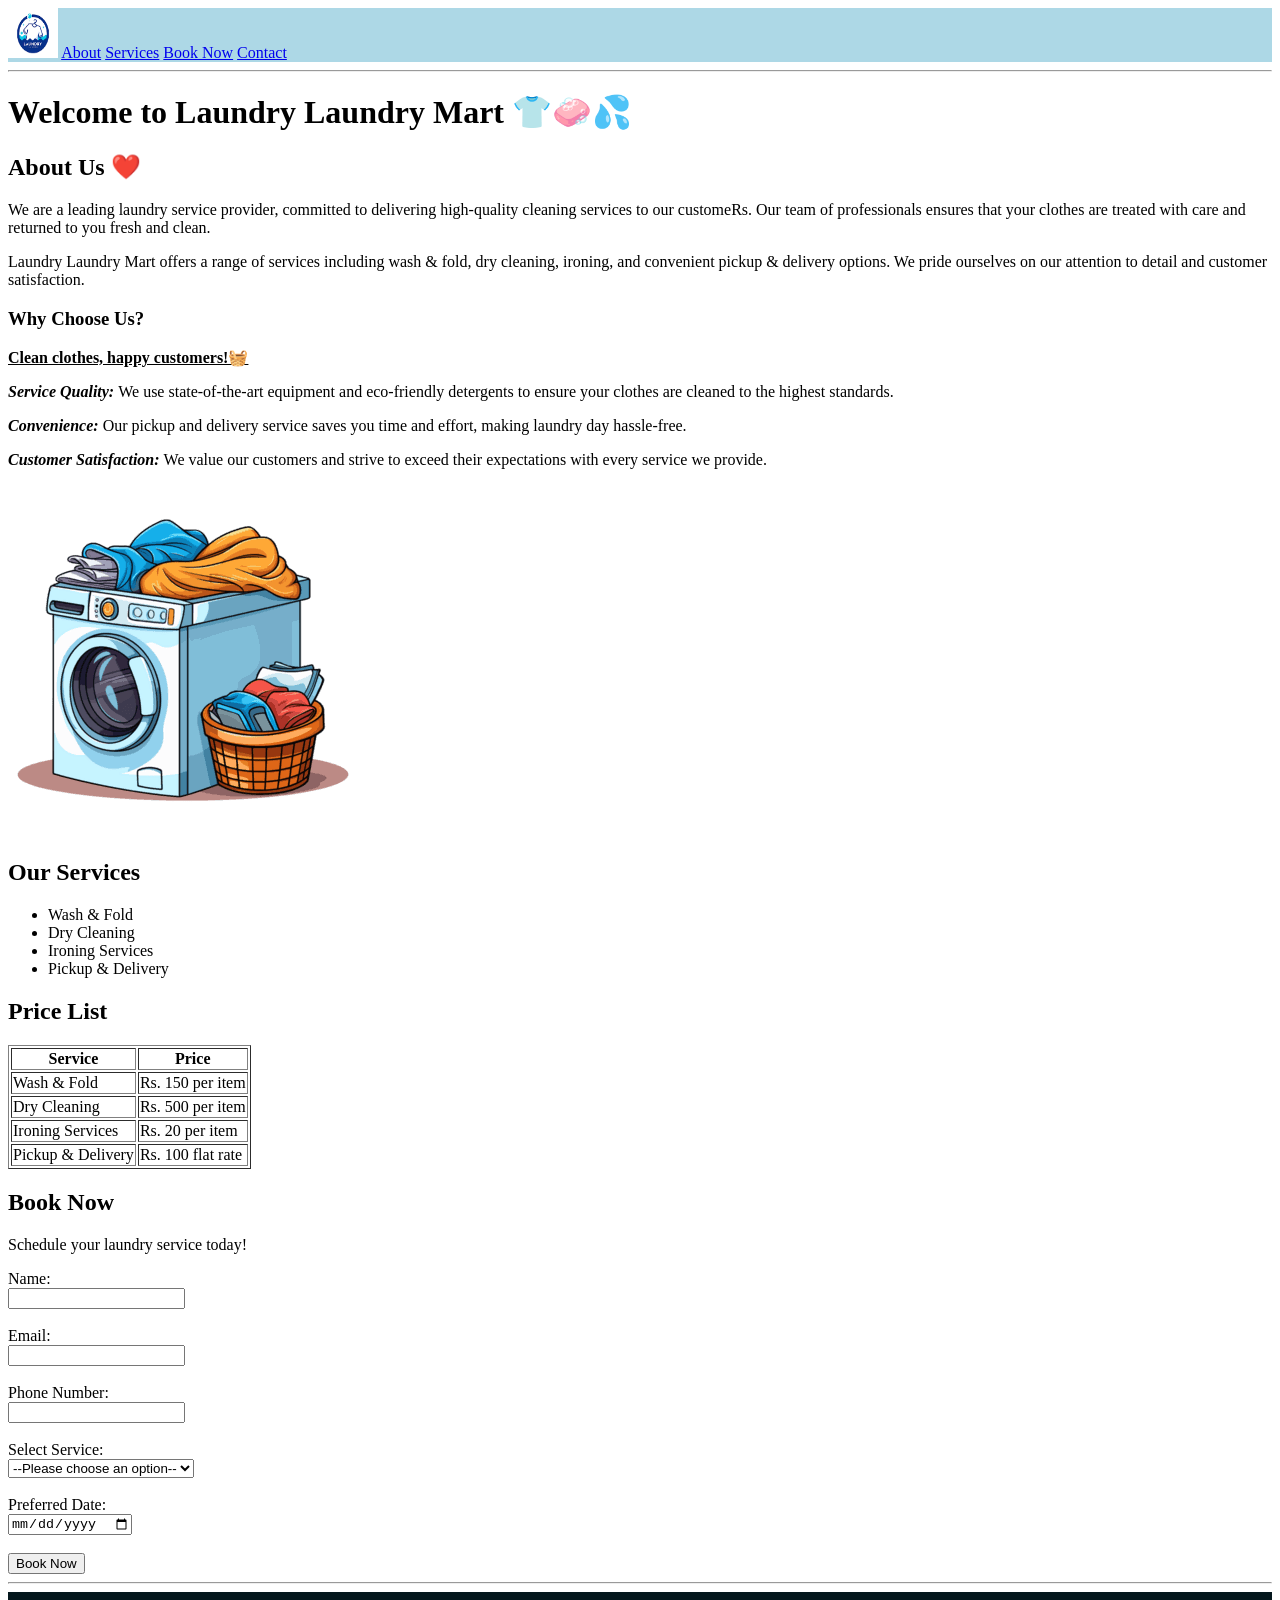
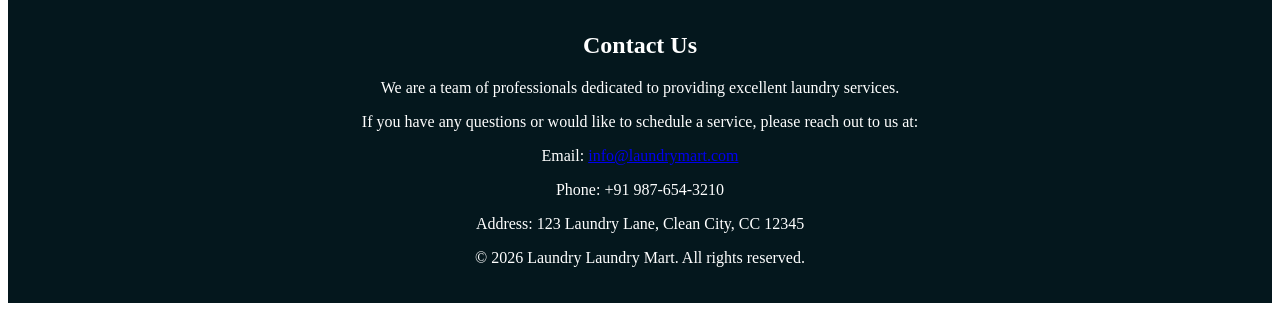
<file: LaundryMart/index.html>
<!DOCTYPE html>
<html lang="en">
<head>
    <meta charset="UTF-8">
    <meta name="viewport" content="width=device-width, initial-scale=1.0">
    <title>Laundry Mart</title>
    <link rel="icon" href="logo.png" type="image/png">

</head>
<body>
    <header>
        <nav style="background-color: lightblue;">
            <img src="logo.png" alt="Laundry Mart Logo" width="50" height="50">
            <a href="#about">About</a>
            <a href="#services">Services</a>
            <a href="#book">Book Now</a>
            <a href="#contact">Contact</a>
        </nav>
        <hr />
        <h1>Welcome to Laundry Laundry Mart 👕🧼💦</h1>
    </header>
    <main>
        <section id="about">
            <h2>About Us  ❤️</h2>
            <p>We are a leading laundry service provider, committed to delivering high-quality cleaning services to our customeRs. Our team of professionals ensures that your clothes are treated with care and returned to you fresh and clean.</p>
            <p>Laundry Laundry Mart offers a range of services including wash & fold, dry cleaning, ironing, and convenient pickup & delivery options. We pride ourselves on our attention to detail and customer satisfaction.</p>
            <h3>Why Choose Us?</h3>
            <p><b><u>Clean clothes, happy customers!🧺 </u></b></p>
            <p> <i><b>Service Quality: </b></i>We use state-of-the-art equipment and eco-friendly detergents to ensure your clothes are cleaned to the highest standards.</p>
            <p> <i><b>Convenience: </b></i>Our pickup and delivery service saves you time and effort, making laundry day hassle-free.</p>
            <p> <i><b>Customer Satisfaction: </b></i>We value our customers and strive to exceed their expectations with every service we provide.</p>
        </section>

        <section>
            <img src="laundry.png" alt="Laundry Service">
        </section>

        <section id="services">
            <h2>Our Services</h2>
            <ul>
                <li>Wash & Fold</li>
                <li>Dry Cleaning</li>
                <li>Ironing Services</li>
                <li>Pickup & Delivery</li>
            </ul>
        </section>

        <section>
            <h2>Price List</h2>
            <table border="1">
                <thead>
                    <tr>
                        <th>Service</th>
                        <th>Price</th>
                    </tr>
                </thead>
                <tbody>
                    <tr>
                        <td>Wash & Fold</td>
                        <td>Rs. 150 per item</td>
                    </tr>
                    <tr>
                        <td>Dry Cleaning</td>
                        <td>Rs. 500 per item</td>
                    </tr>
                    <tr>
                        <td>Ironing Services</td>
                        <td>Rs. 20 per item</td>
                    </tr>
                    <tr>
                        <td>Pickup & Delivery</td>
                        <td>Rs. 100 flat rate</td>
                    </tr>
                </tbody>
            </table>
        </section>
        <section id="book">
            <h1>Book Now</h1>
            <p>Schedule your laundry service today!</p>
            <form action="">
                <label for="name">Name:</label><br>
                <input type="text" id="name" name="name" required><br><br>

                <label for="email">Email:</label><br>
                <input type="email" id="email" name="email" required><br><br>

                <label for="phone">Phone Number:</label><br>
                <input type="tel" id="phone" name="phone" required><br><br>

                <label for="service">Select Service:</label><br>
                <select id="service" name="service">
                    <option value="">--Please choose an option--</option>
                    <option value="wash_fold">Wash & Fold</option>
                    <option value="dry_cleaning">Dry Cleaning</option>
                    <option value="ironing">Ironing Services</option>
                    <option value="pickup_delivery">Pickup & Delivery</option>
                </select><br><br>

                <label for="date">Preferred Date:</label><br>
                <input type="date" id="date" name="date"><br><br>

                <input type="submit" value="Book Now">
            </form>
        </section>

        
    </main>
    <hr>
    <footer style="background-color: #04171d; color: white; padding: 20px; text-align: center;">
         <section id="contact">
            <h2>Contact Us</h2>
             <p>We are a team of professionals dedicated to providing excellent laundry services.</p>
            <p>If you have any questions or would like to schedule a service, please reach out to us at:</p>
            <p>Email: <a href="mailto:info@laundrymart.com">info@laundrymart.com</a></p>
            <p>Phone: +91 987-654-3210</p>
            <p>Address: 123 Laundry Lane, Clean City, CC 12345</p>
        </section>
        <p>&copy; 2026 Laundry Laundry Mart. All rights reserved.</p>
        
    </footer>
    
</body>
</html>
</file>
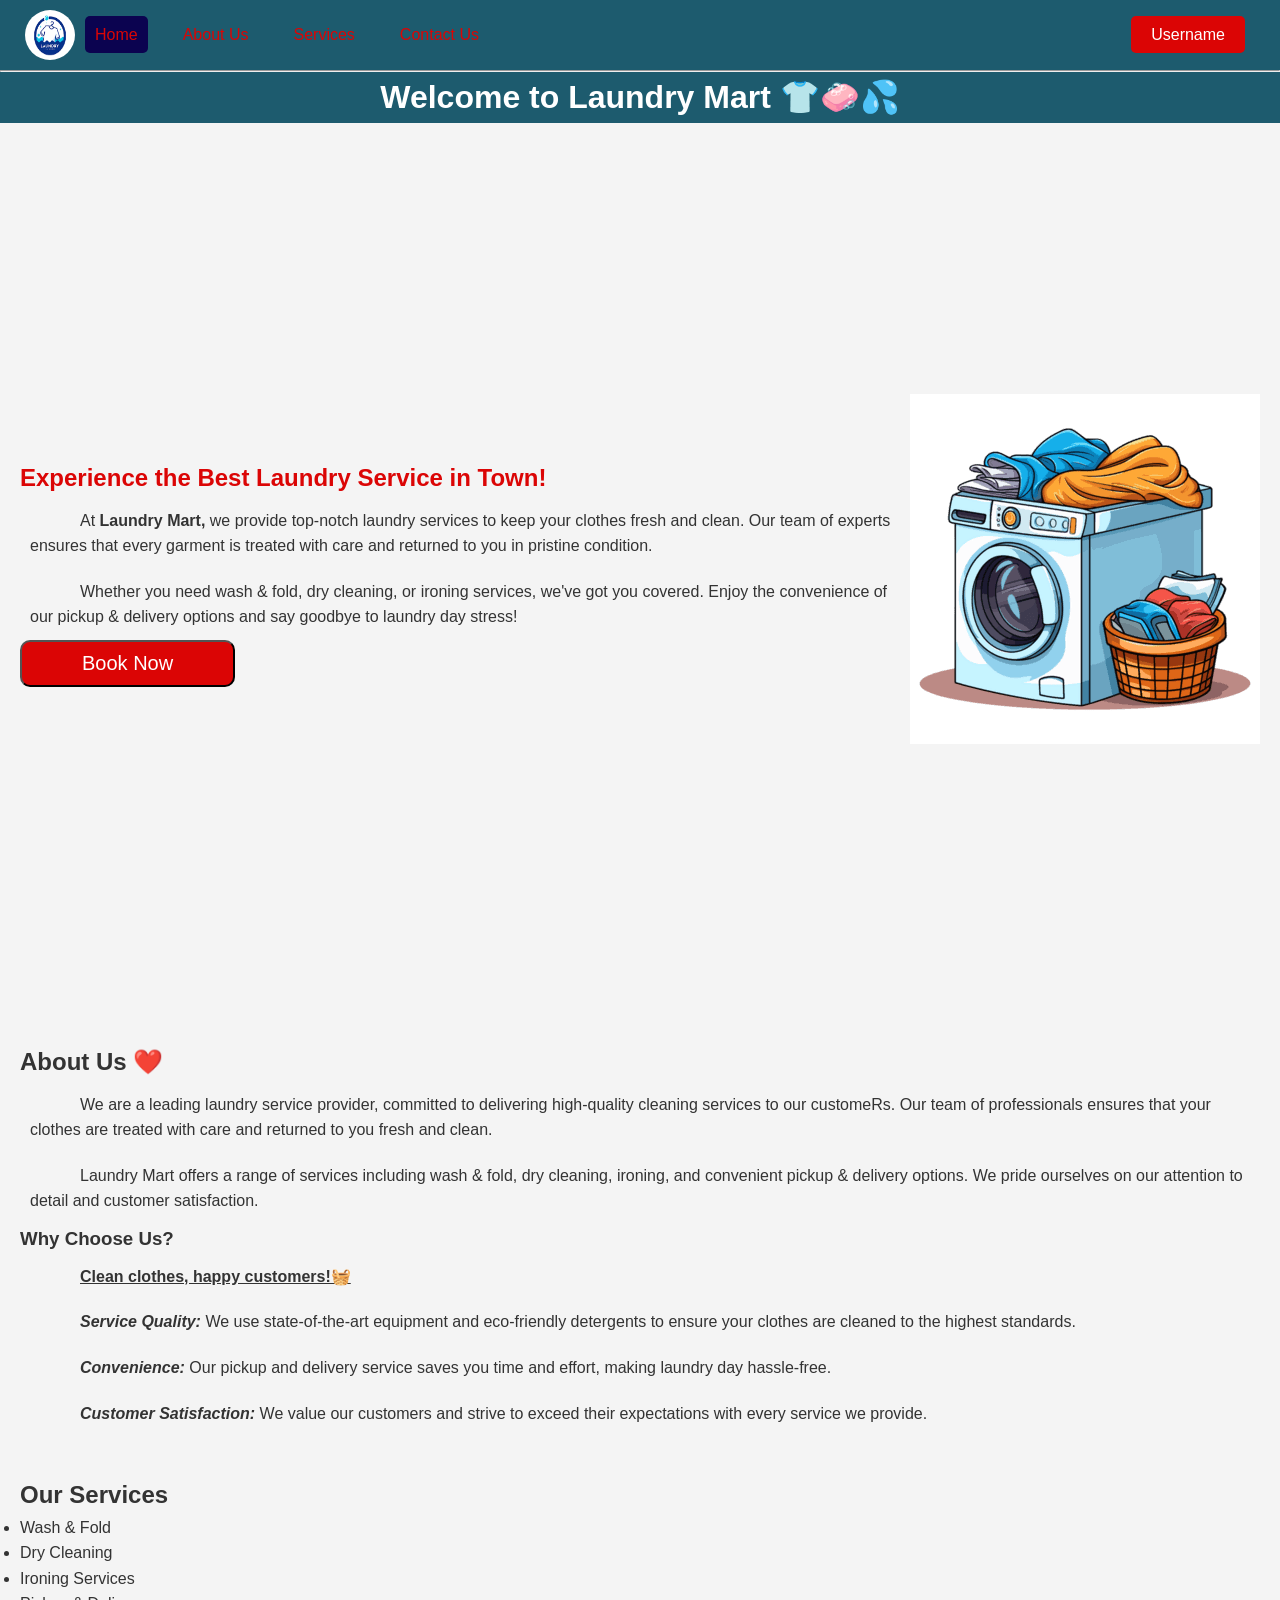
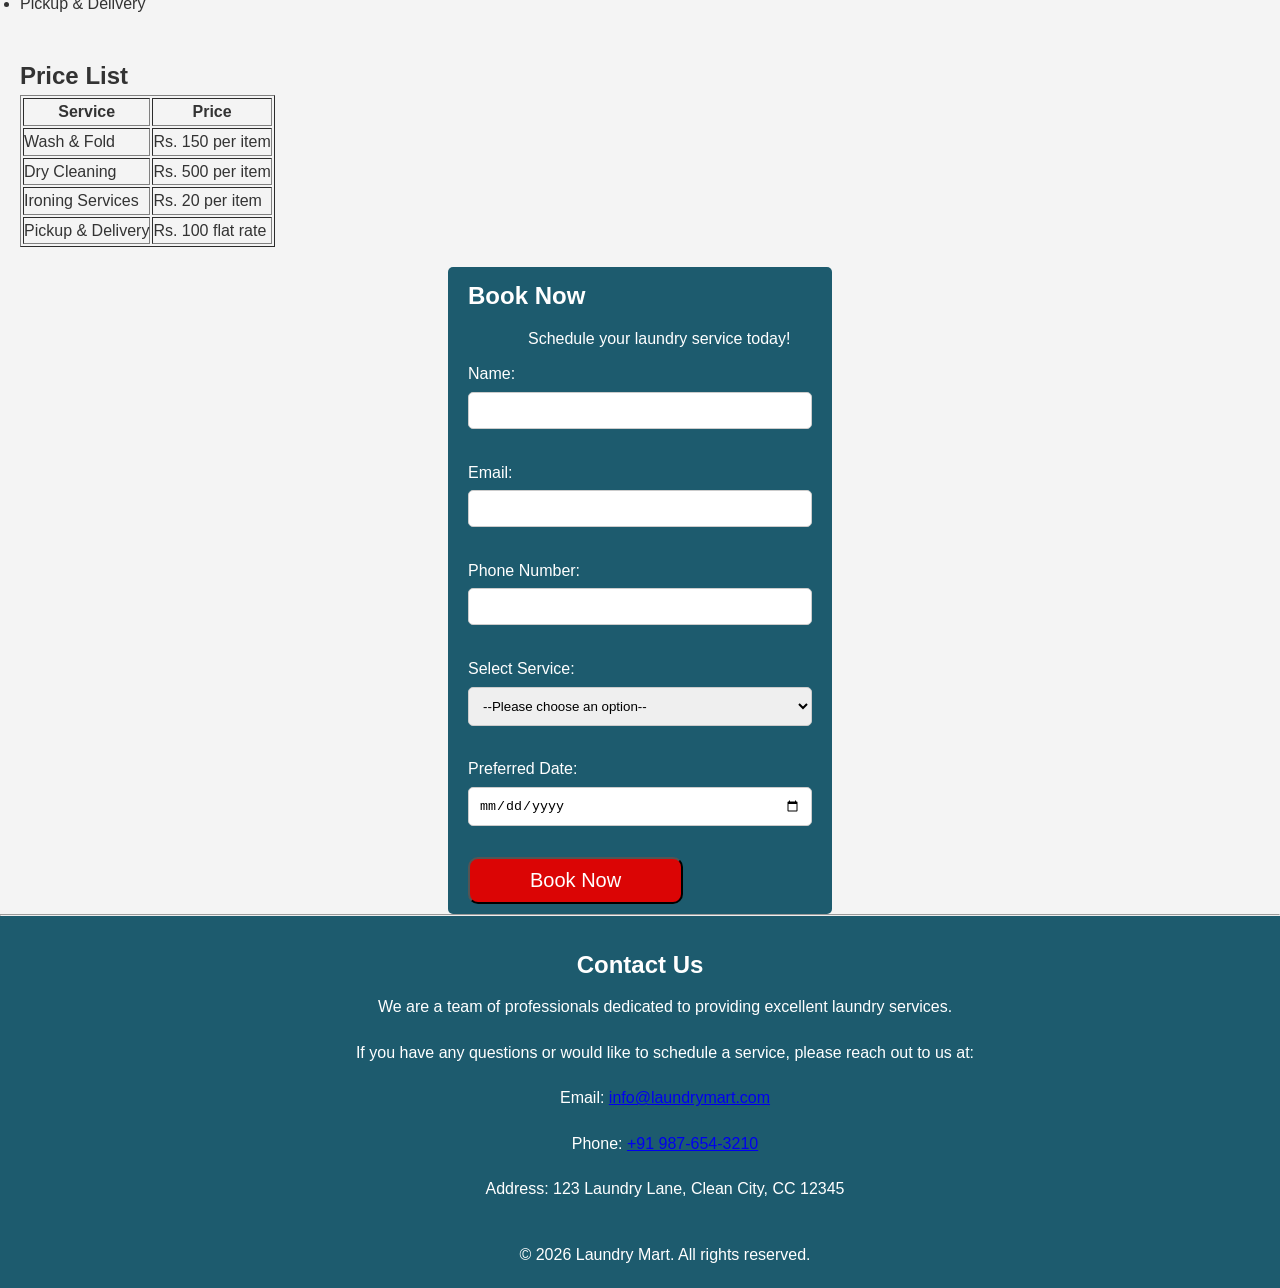
<file: LaundryMartCSS/index.html>
<!DOCTYPE html>
<html lang="en">
<head>
    <meta charset="UTF-8">
    <meta name="viewport" content="width=device-width, initial-scale=1.0">
    <title>Laundry Mart</title>
    <link rel="icon" href="images/laundry.png" type="image/png">
    <link rel="stylesheet" href="css/styles.css">

</head>
<body>
    <header>
        <nav>
        <img src="images/logo.png" class="logo" alt="Laundry Mart Logo" width="50" height="50">
            <ul>
                <li><a href="#" class="active">Home</a></li>
                <li><a href="#about">About Us</a></li>
                <li><a href="#services">Services</a></li>
                <li><a href="#contact">Contact Us</a></li>

                <li class="username-item">
                    <a href="#" id="username">Username</a>
                </li>
            </ul>
        </nav>
        <hr />
        <h1>Welcome to Laundry Mart 👕🧼💦</h1>
    </header>
    <main>
        <section id="hero">
            <div>
                <h2 class="hero-title">Experience the Best Laundry Service in Town!</h2>
                <p>At <b>Laundry Mart,</b> we provide top-notch laundry services to keep your clothes fresh and clean. Our team of experts ensures that every garment is treated with care and returned to you in pristine condition.</p>
                <p>Whether you need wash & fold, dry cleaning, or ironing services, we've got you covered. Enjoy the convenience of our pickup & delivery options and say goodbye to laundry day stress!</p>
                <!-- <p>Welcome to Laundry Mart, your trusted partner for professional laundry and dry cleaning services. We provide fast, reliable, and affordable solutions to keep your clothes looking fresh and spotless. Our experienced staff carefully handles every garment with the highest level of care. We use premium detergents and advanced cleaning techniques for the best results. From everyday clothing to delicate fabrics, we ensure every item is cleaned safely. Our convenient pickup and delivery service saves you valuable time and effort. Customer satisfaction is our top priority, and we strive to deliver exceptional service every time. With transparent pricing and quick turnaround, we make laundry simple and stress-free. Whether it's washing, ironing, or dry cleaning, we've got all your laundry needs covered. Book your service today and experience clean, fresh clothes delivered right to your doorstep.</p> -->
                <a href="#book" class="booknow"><button>Book Now</button></a>
            </div>
            <div>
                <img src="images/laundry.png" alt="Laundry Service">
            </div>
        </section>
        <section id="about">
            <h2>About Us  ❤️</h2>
            <p>We are a leading laundry service provider, committed to delivering high-quality cleaning services to our customeRs. Our team of professionals ensures that your clothes are treated with care and returned to you fresh and clean.</p>
            <p>Laundry Mart offers a range of services including wash & fold, dry cleaning, ironing, and convenient pickup & delivery options. We pride ourselves on our attention to detail and customer satisfaction.</p>
            <h3>Why Choose Us?</h3>
            <p><b><u>Clean clothes, happy customers!🧺 </u></b></p>
            <p> <i><b>Service Quality: </b></i>We use state-of-the-art equipment and eco-friendly detergents to ensure your clothes are cleaned to the highest standards.</p>
            <p> <i><b>Convenience: </b></i>Our pickup and delivery service saves you time and effort, making laundry day hassle-free.</p>
            <p> <i><b>Customer Satisfaction: </b></i>We value our customers and strive to exceed their expectations with every service we provide.</p>
        </section>

        <section id="services">
            <h2>Our Services</h2>
            <ul>
                <li>Wash & Fold</li>
                <li>Dry Cleaning</li>
                <li>Ironing Services</li>
                <li>Pickup & Delivery</li>
            </ul>
        </section>

        <section>
            <h2>Price List</h2>
            <table border="1">
                <thead>
                    <tr>
                        <th>Service</th>
                        <th>Price</th>
                    </tr>
                </thead>
                <tbody>
                    <tr>
                        <td>Wash & Fold</td>
                        <td>Rs. 150 per item</td>
                    </tr>
                    <tr>
                        <td>Dry Cleaning</td>
                        <td>Rs. 500 per item</td>
                    </tr>
                    <tr>
                        <td>Ironing Services</td>
                        <td>Rs. 20 per item</td>
                    </tr>
                    <tr>
                        <td>Pickup & Delivery</td>
                        <td>Rs. 100 flat rate</td>
                    </tr>
                </tbody>
            </table>
        </section>
        <section id="book">
            <h1>Book Now</h1>
            <p>Schedule your laundry service today!</p>
            <form action="" class="booknow">
                <label for="name">Name:</label><br>
                <input type="text" id="name" name="name" required><br><br>

                <label for="email">Email:</label><br>
                <input type="email" id="email" name="email" required><br><br>

                <label for="phone">Phone Number:</label><br>
                <input type="tel" id="phone" name="phone" required><br><br>

                <label for="service">Select Service:</label><br>
                <select id="service" name="service">
                    <option value="">--Please choose an option--</option>
                    <option value="wash_fold">Wash & Fold</option>
                    <option value="dry_cleaning">Dry Cleaning</option>
                    <option value="ironing">Ironing Services</option>
                    <option value="pickup_delivery">Pickup & Delivery</option>
                </select><br><br>

                <label for="date">Preferred Date:</label><br>
                <input type="date" id="date" name="date"><br><br>

                <button type="submit">Book Now</button>
            </form>
        </section>

        
    </main>
    <hr>
    <footer>
         <section id="contact">
            <h2>Contact Us</h2>
             <p>We are a team of professionals dedicated to providing excellent laundry services.</p>
            <p>If you have any questions or would like to schedule a service, please reach out to us at:</p>
            <p>Email: <a href="mailto:info@laundrymart.com">info@laundrymart.com</a></p>
            <p>Phone: <a href="tel:9876543210">+91 987-654-3210</a></p>
            <p>Address: 123 Laundry Lane, Clean City, CC 12345</p>
        </section>
        <p>&copy; 2026 Laundry Mart. All rights reserved.</p>
        
    </footer>
    
</body>
</html>
</file>
<file: LaundryMartCSS/css/styles.css>
* {
    margin: 0;
    padding: 0;
    box-sizing: border-box;
}

body {
    font-family: Arial, sans-serif;
    line-height: 1.6;
    background-color: #f4f4f4;
    color: #333;
    padding-top: 70px;
}

header {
    background-color: #1d5b6e;
    color: white;
    text-align: center;
}

/* nav{
    position: fixed;
    top: 0;
    left: 0;
    width:100%;
    background-color: #1d5b6e;
    padding: 10px;
} */

nav{
    position: fixed;
    top:0;
    left:0;
    width:100%;
    background:#1d5b6e;

    display:flex;
    justify-content:space-between;
    align-items:center;

    padding:10px 25px;
     z-index: 1000;
}

/* nav > ul{
    list-style: none;
    padding: 10px;

} */

nav ul{
    display:flex;
    list-style:none;
    gap:20px;
    align-items:center;
     /* Takes all available space */
    flex: 1;

    /* Centers the links */
    justify-content: center;
}

nav ul{
    list-style: none;
    display: flex;
    align-items: center;
    justify-content: center;
    gap: 25px;
    flex: 1;
    margin: 10px;
}

.username-item{
    margin-left: auto;
}

/* nav > ul> li{
    display: inline;
} */

/* li>a{
    text-decoration: none;
    color: #db0505;
    padding: 10px;
} */
 nav ul li a{
    text-decoration: none;
    color: #db0505;
    padding: 10px;
}

li>a:hover{
    color: #f4f4f4;
}

li>a:active, .active{
    background-color: #0b0350;
    border-radius: 5px;
    padding: 10px;
}


#username{
    background-color: #db0505;
    color: white;
    padding: 10px 20px;
    text-decoration: none;
    border-radius: 5px;
    /* float: right; */
    white-space: nowrap;
}

.logo{
    /* float: left; */
    width: 50px;
    height: 50px;
    border-radius: 50%;
}

/* nav ul li{
    display:inline;
} */

p{
    text-indent: 50px;
    padding: 10px;
}

.hero-title{
    color:#db0505;
}

#hero{
    height: 100vh;          
    width: 100%;
    display: flex;
    overflow: hidden;
    justify-content: space-between;
    align-items: center;
    padding: 20px;
}

section{
    padding: 20px;
}

button{
    background-color: #db0505;
    color: white;
    padding: 10px 60px;
    text-decoration: none;
    border-radius: 10px;
    font-size: 20px;
}

/* #services{
    float: left;
} */


#book{
    background-color: #1d5b6e;
    color: white;
    padding: 10px 20px;
    border-radius: 5px;
    width: 30%;
    margin: 0 auto;
}

input, select{
    width: 100%;
    padding: 10px;
    margin: 5px 0;
    border: 1px solid #ccc;
    border-radius: 5px;
}


footer{
    background-color: #1d5b6e;
    color: white;
    text-align: center;
    padding: 10px;
}
</file>
